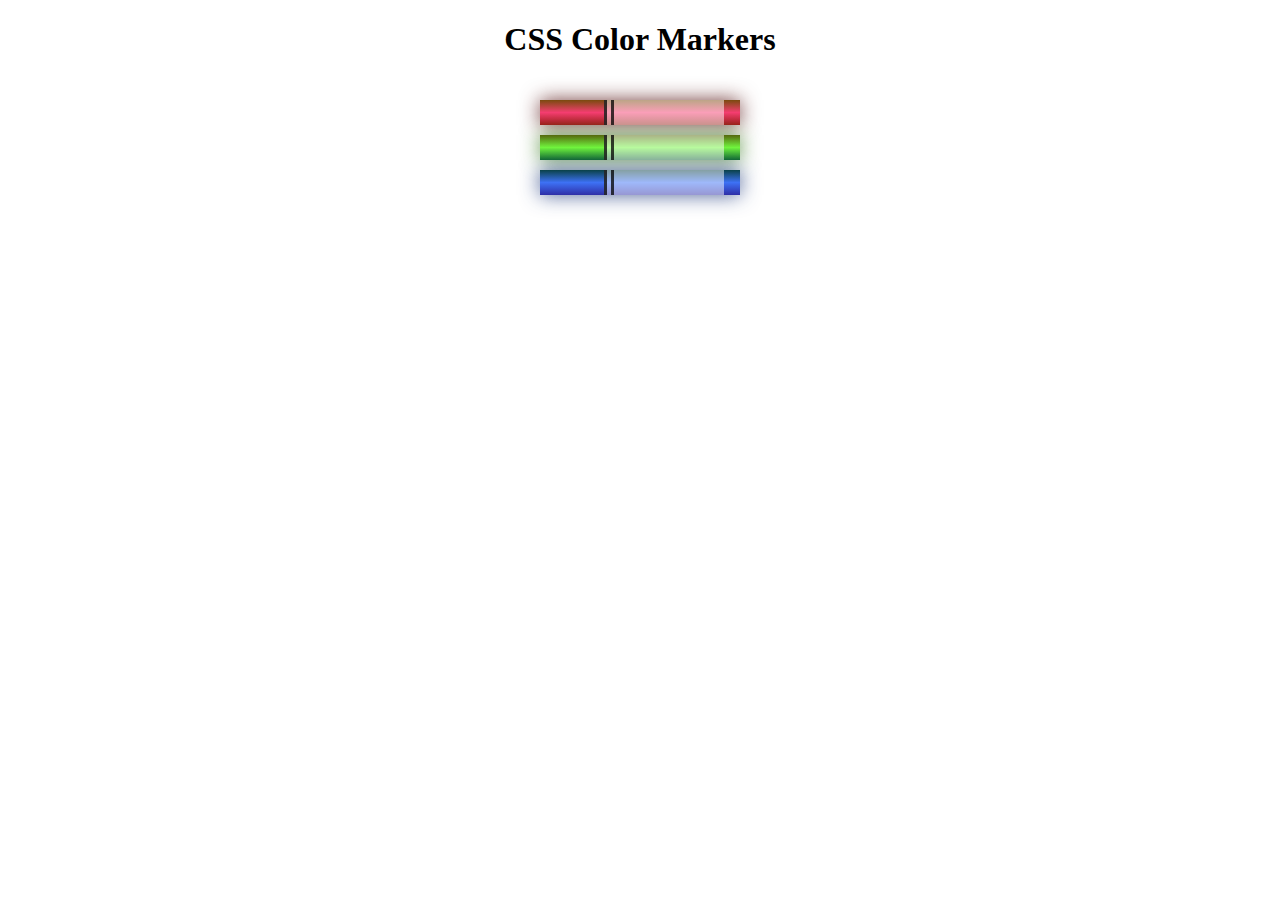
<file: colored_markers/index.html>
<!DOCTYPE html>
<html lang="en">
  <head>
    <meta charset="utf-8">
    <meta name="viewport" content="width=device-width, initial-scale=1.0">
    <title>Colored Markers</title>
    <link rel="stylesheet" href="styles.css">
  </head>
  <body>
    <h1>CSS Color Markers</h1>
    <div class="container">
      <div class="marker red">
        <div class="cap"></div>
        <div class="sleeve"></div>
      </div>
      <div class="marker green">
        <div class="cap"></div>
        <div class="sleeve"></div>
      </div>
      <div class="marker blue">
        <div class="cap"></div>
        <div class="sleeve"></div>
      </div>
    </div>
  </body>
</html>
</file>
<file: colored_markers/styles.css>
h1 {
    text-align: center;
  }
  
  .container {
    background-color: rgb(255, 255, 255);
    padding: 10px 0;
  }
  
  .marker {
    width: 200px;
    height: 25px;
    margin: 10px auto;
  }
  
  .cap {
    width: 60px;
    height: 25px;
  }
  
  .sleeve {
    width: 110px;
    height: 25px;
    background-color: rgba(255, 255, 255, 0.5);
    border-left: 10px double rgba(0, 0, 0, 0.75);
  }
  
  .cap, .sleeve {
    display: inline-block;
  }
  
  .red {
    background: linear-gradient(rgb(122, 74, 14), rgb(245, 62, 113), rgb(162, 27, 27));
    box-shadow: 0 0 20px 0 rgba(83, 14, 14, 0.8);
  }
  
  .green {
    background: linear-gradient(#55680D, #71F53E, #116C31);
    box-shadow: 0 0 20px 0 #3B7E20CC;
  }
  
  .blue {
    background: linear-gradient(hsl(186, 76%, 16%), hsl(223, 90%, 60%), hsl(240, 56%, 42%));
    box-shadow: 0 0 20px 0 hsla(223,59%,31%,0.8);
  }
</file>
